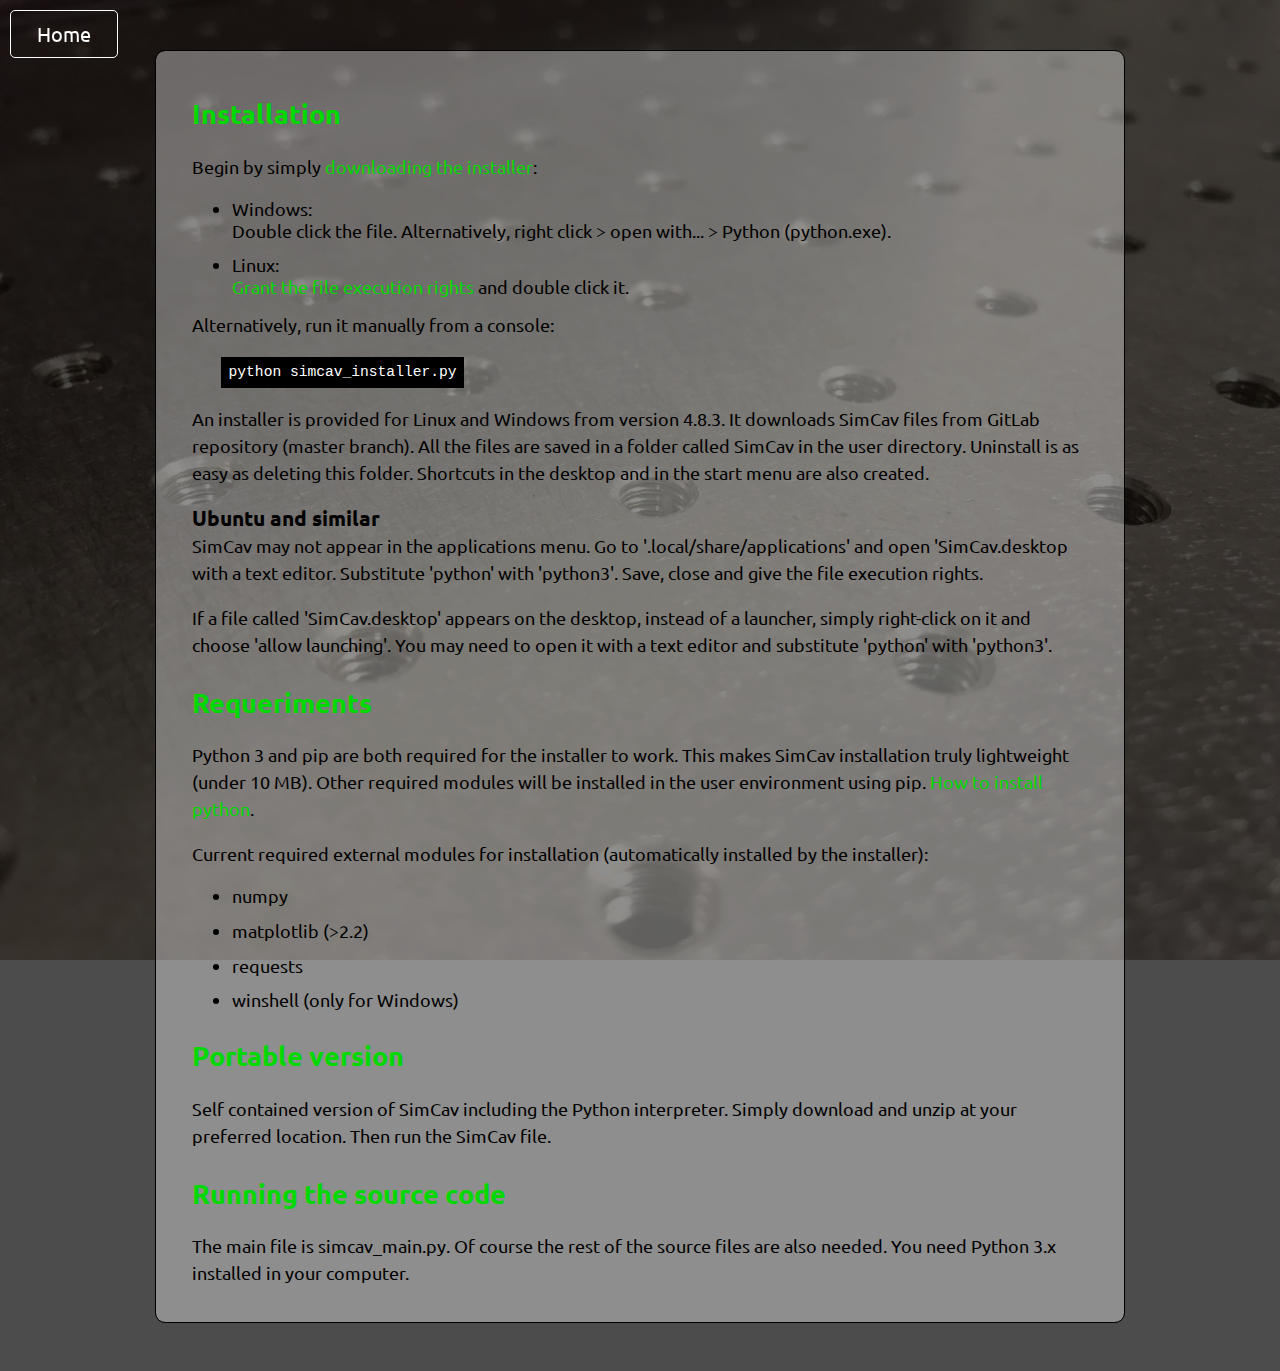
<file: help.html>
<!DOCTYPE html>
<html lang="en" dir="ltr">

  <head>
    <title>SimCav - Downloads</title>
    <meta charset="UTF-8">
    <!--<meta name="viewport" content="width=device-width, initial-scale=1">-->
    <meta name="viewport" content="width=device-width">
    <link rel="stylesheet" media="(max-width: 899px)" href="main-other800.css">
    <link href="main-other.css" media="(min-width: 900px)" rel="stylesheet" />
    <link rel="icon" href="logo1.png">
    <!-- ICONS -->
    <link rel="stylesheet" href="https://use.fontawesome.com/releases/v5.4.2/css/all.css" integrity="sha384-/rXc/GQVaYpyDdyxK+ecHPVYJSN9bmVFBvjA/9eOB+pb3F2w2N6fc5qB9Ew5yIns" crossorigin="anonymous">
    <!-- FONTS -->
    <!-- Title -->
    <link href="https://fonts.googleapis.com/css?family=Lora" rel="stylesheet"> 
    <link href="https://fonts.googleapis.com/css?family=Merriweather" rel="stylesheet">
    <!-- NavBar -->
    <link href="https://fonts.googleapis.com/css?family=Open+Sans" rel="stylesheet">
    <!-- Body -->
    <link href="https://fonts.googleapis.com/css?family=Ubuntu" rel="stylesheet">
    <!-- ===================================================================== -->
    <!-- Analytics -->
    <!-- ===================================================================== -->
    <!-- Matomo -->
    <script type="text/javascript">
      var _paq = _paq || [];
      /* tracker methods like "setCustomDimension" should be called before "trackPageView" */
      _paq.push(["setDocumentTitle", document.domain + "/" + document.title]);
      _paq.push(["setCookieDomain", "*.simcav.org"]);
      _paq.push(['trackPageView']);
      _paq.push(['enableLinkTracking']);
      (function() {
        var u="//data.simcav.org/matomo/";
        _paq.push(['setTrackerUrl', u+'piwik.php']);
        _paq.push(['setSiteId', '1']);
        var d=document, g=d.createElement('script'), s=d.getElementsByTagName('script')[0];
        g.type='text/javascript'; g.async=true; g.defer=true; g.src=u+'piwik.js'; s.parentNode.insertBefore(g,s);
      })();
    </script>
    <!-- End Matomo Code -->
  </head>
  
    
  <body>
    <a id="Back" href="/#Downloads"><i class="fa fa-home"></i><p>Home</p></a>
    
    
    <div id="mainDiv">
      <h2>Installation</h2>
      
      <p>
        Begin by simply <a href="https://gitlab.com/simcav/simcav/raw/master/simcav_installer.py?inline=false">downloading the installer</a>:
      </p>
      <ul>
        <li>
          Windows:<br>
          Double click the file. Alternatively, right click > open with... > Python (python.exe).
        </li>
        <li>
          Linux:<br>
          <a href="https://askubuntu.com/questions/35478/how-do-i-mark-a-file-as-executable-via-a-gui">Grant the file execution rights</a> and double click it.
        </li>
      </ul>
      <p>
        Alternatively, run it manually from a console:
      </p>
      <p><code>
        python simcav_installer.py
      </code></p>
      
      <p>
        An installer is provided for Linux and Windows from version 4.8.3. It downloads SimCav files from GitLab repository (master branch). All the files are saved in a folder called SimCav in the user directory. Uninstall is as easy as deleting this folder. Shortcuts in the desktop and in the start menu are also created.
      </p>

      <h3>Ubuntu and similar</h3>

      <p>
        SimCav may not appear in the applications menu. Go to '.local/share/applications' and open 'SimCav.desktop with a text editor. Substitute 'python' with 'python3'. Save, close and give the file execution rights.
      </p>

      <p>
        If a file called 'SimCav.desktop' appears on the desktop, instead of a launcher, simply right-click on it and choose 'allow launching'. You may need to open it with a text editor and substitute 'python' with 'python3'.
      </p>
      
      <h2>Requeriments</h2>
      
      <p>
        Python 3 and pip are both required for the installer to work. This makes SimCav installation truly lightweight (under 10 MB). Other required modules will be installed in the user environment using pip. 
        <a href="https://wiki.python.org/moin/BeginnersGuide/Download">How to install python</a>.
      </p>
      <p>Current required external modules for installation (automatically installed by the installer):
        <ul>
          <li>numpy</li>
          <li>matplotlib (>2.2)</li>
          <li>requests</li>
          <li>winshell (only for Windows)</li>
        </ul>
      </p>
      
      <h2>Portable version</h2>
      
      <p>
        Self contained version of SimCav including the Python interpreter. Simply download and unzip at your preferred location. Then run the SimCav file.
      </p>
      
      <h2>Running the source code</h2>
      
      <p>
        The main file is simcav_main.py. Of course the rest of the source files are also needed. You need Python 3.x installed in your computer. 
      </p>

    </div>
      
  </body>
  
</html>
</file>
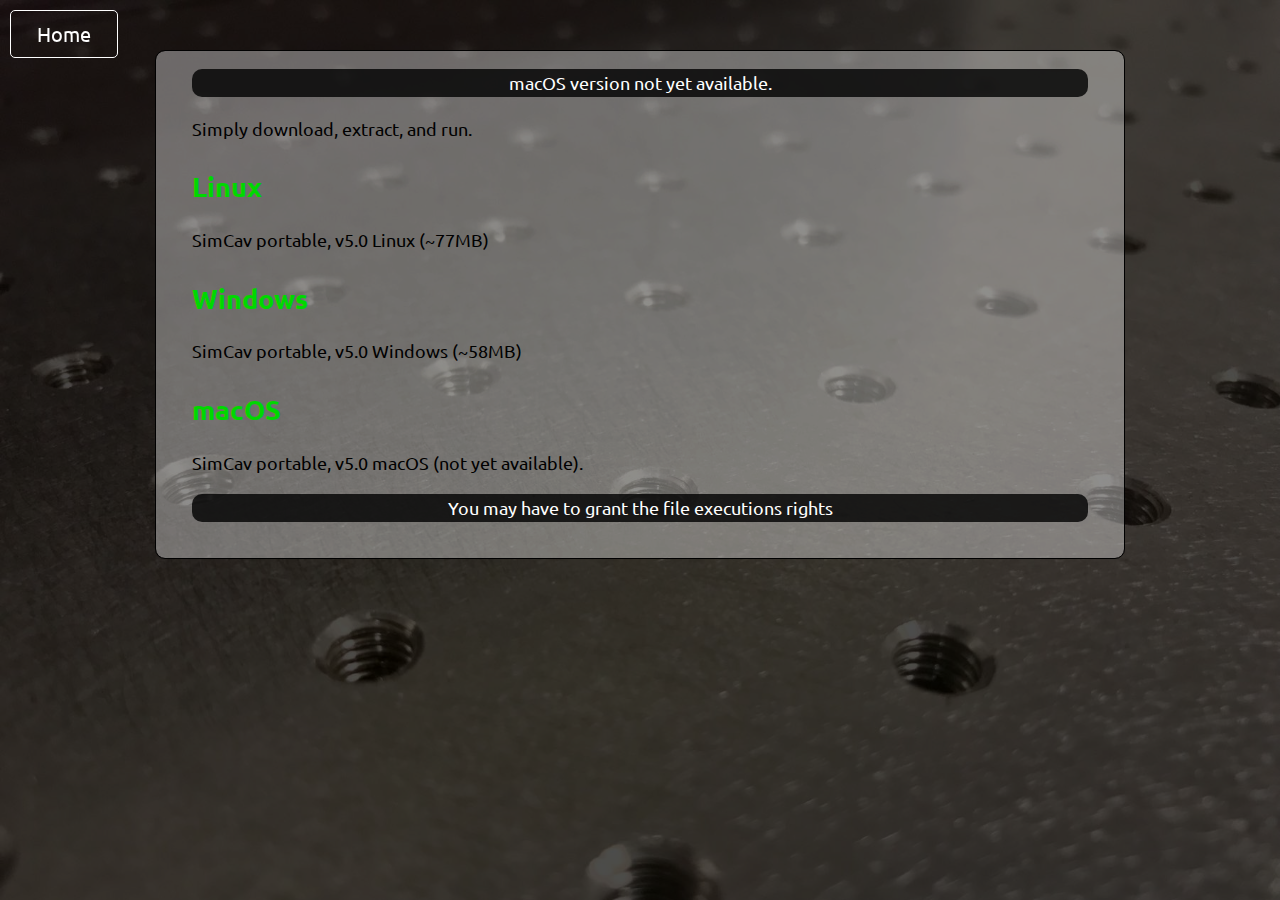
<file: portable.html>
<!DOCTYPE html>
<html lang="en" dir="ltr">

  <head>
    <title>SimCav - Downloads</title>
    <meta charset="UTF-8">
    <!--<meta name="viewport" content="width=device-width, initial-scale=1">-->
    <meta name="viewport" content="width=device-width">
    <link rel="stylesheet" media="(max-width: 899px)" href="main-other800.css">
    <link href="main-other.css" media="(min-width: 900px)" rel="stylesheet" />
    <link rel="icon" href="logo1.png">
    <!-- ICONS -->
    <link rel="stylesheet" href="https://use.fontawesome.com/releases/v5.4.2/css/all.css" integrity="sha384-/rXc/GQVaYpyDdyxK+ecHPVYJSN9bmVFBvjA/9eOB+pb3F2w2N6fc5qB9Ew5yIns" crossorigin="anonymous">
    <!-- FONTS -->
    <!-- Title -->
    <link href="https://fonts.googleapis.com/css?family=Lora" rel="stylesheet"> 
    <link href="https://fonts.googleapis.com/css?family=Merriweather" rel="stylesheet">
    <!-- NavBar -->
    <link href="https://fonts.googleapis.com/css?family=Open+Sans" rel="stylesheet">
    <!-- Body -->
    <link href="https://fonts.googleapis.com/css?family=Ubuntu" rel="stylesheet">
    <!-- ===================================================================== -->
    <!-- Analytics -->
    <!-- ===================================================================== -->
    <!-- Matomo -->
    <script type="text/javascript">
      var _paq = _paq || [];
      /* tracker methods like "setCustomDimension" should be called before "trackPageView" */
      _paq.push(["setDocumentTitle", document.domain + "/" + document.title]);
      _paq.push(["setCookieDomain", "*.simcav.org"]);
      _paq.push(['trackPageView']);
      _paq.push(['enableLinkTracking']);
      (function() {
        var u="//data.simcav.org/matomo/";
        _paq.push(['setTrackerUrl', u+'piwik.php']);
        _paq.push(['setSiteId', '1']);
        var d=document, g=d.createElement('script'), s=d.getElementsByTagName('script')[0];
        g.type='text/javascript'; g.async=true; g.defer=true; g.src=u+'piwik.js'; s.parentNode.insertBefore(g,s);
      })();
    </script>
    <!-- End Matomo Code -->
  </head>
  
    
  <body>
    <a id="Back" href="/#Downloads"><i class="fa fa-home"></i><p>Home</p></a>
    
    
    <div id="mainDiv">
      <p class="warning"><i class="fas fa-exclamation-triangle"></i> macOS version not yet available.</p>
      <p>Simply download, extract, and run.</p>
      
      <h2>Linux</h2>
      
      <p class="download">
        SimCav portable, v5.0 Linux (~77MB)
        <a href="Release/v5.0/Linux/SimCav_5.0_linux.zip"><i class="fas fa-download"></i></a>
      </p>
      
      
      <h2>Windows</h2>
      
      <p class="download">
        SimCav portable, v5.0 Windows (~58MB)
        <a href="Release/v5.0/Windows/SimCav_5.0_windows.zip"><i class="fas fa-download"></i></a>
      </p>
      
      <h2>macOS</h2>
      
      <p class="download">
        SimCav portable, v5.0 macOS (not yet available).
<!--        <a href=""><i class="fas fa-download"></i></a>-->
      </p>
      
      <p class="warning"><i class="fas fa-exclamation-triangle"></i> You may have to grant the file executions rights 
        <a href="https://askubuntu.com/questions/35478/how-do-i-mark-a-file-as-executable-via-a-gui"><i class="fas fa-external-link-square-alt"></i></a>
      </p>
      
    </div>
  </body>
</html>
</file>
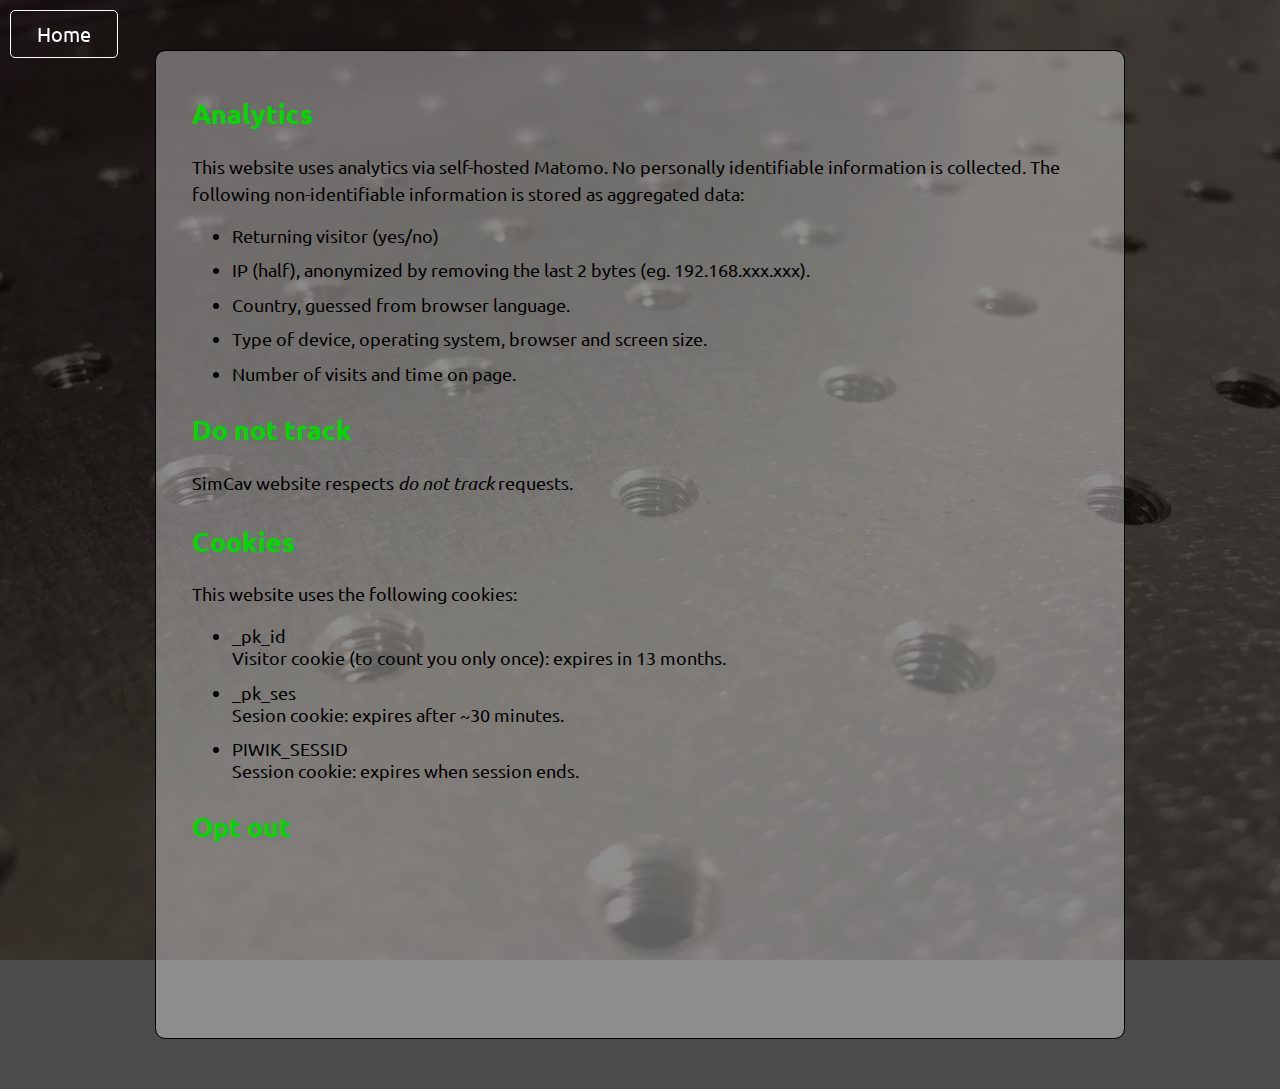
<file: privacy.html>
<!DOCTYPE html>
<html lang="en" dir="ltr">

  <head>
    <title>SimCav - Downloads</title>
    <meta charset="UTF-8">
    <!--<meta name="viewport" content="width=device-width, initial-scale=1">-->
    <meta name="viewport" content="width=device-width">
    <link rel="stylesheet" media="(max-width: 899px)" href="main-other800.css">
    <link href="main-other.css" media="(min-width: 900px)" rel="stylesheet" />
    <link rel="icon" href="logo1.png">
    <!-- ICONS -->
    <link rel="stylesheet" href="https://use.fontawesome.com/releases/v5.4.2/css/all.css" integrity="sha384-/rXc/GQVaYpyDdyxK+ecHPVYJSN9bmVFBvjA/9eOB+pb3F2w2N6fc5qB9Ew5yIns" crossorigin="anonymous">
    <!-- FONTS -->
    <!-- Title -->
    <link href="https://fonts.googleapis.com/css?family=Lora" rel="stylesheet"> 
    <link href="https://fonts.googleapis.com/css?family=Merriweather" rel="stylesheet">
    <!-- NavBar -->
    <link href="https://fonts.googleapis.com/css?family=Open+Sans" rel="stylesheet">
    <!-- Body -->
    <link href="https://fonts.googleapis.com/css?family=Ubuntu" rel="stylesheet">
    <!-- ===================================================================== -->
    <!-- Analytics -->
    <!-- ===================================================================== -->
    <!-- Matomo -->
    <script type="text/javascript">
      var _paq = _paq || [];
      /* tracker methods like "setCustomDimension" should be called before "trackPageView" */
      _paq.push(["setDocumentTitle", document.domain + "/" + document.title]);
      _paq.push(["setCookieDomain", "*.simcav.org"]);
      _paq.push(['trackPageView']);
      _paq.push(['enableLinkTracking']);
      (function() {
        var u="//data.simcav.org/matomo/";
        _paq.push(['setTrackerUrl', u+'piwik.php']);
        _paq.push(['setSiteId', '1']);
        var d=document, g=d.createElement('script'), s=d.getElementsByTagName('script')[0];
        g.type='text/javascript'; g.async=true; g.defer=true; g.src=u+'piwik.js'; s.parentNode.insertBefore(g,s);
      })();
    </script>
    <!-- End Matomo Code -->
  </head>
  
    
  <body>
    <a id="Back" href="/#Downloads"><i class="fa fa-home"></i><p>Home</p></a>
    
    
    <div id="mainDiv">
      
      <h2>Analytics</h2>
      <p>This website uses analytics via self-hosted Matomo. No personally identifiable information is collected. The following non-identifiable information is stored as aggregated data:</p>
      <ul>
        <li>Returning visitor (yes/no)</li>
        <li>IP (half), anonymized by removing the last 2 bytes (eg. 192.168.xxx.xxx).</li>
        <li>Country, guessed from browser language.</li>
        <li>Type of device, operating system, browser and screen size.</li>
        <li>Number of visits and time on page.</li>
      </ul>
      
      <h2>Do not track</h2>
      <p>SimCav website respects <em>do not track</em> requests.</p>
      
      <h2>Cookies</h2>
      <p>This website uses the following cookies:</p>
      <ul>
        <li>
          _pk_id<br>
          Visitor cookie (to count you only once): expires in 13 months.
        </li>
        <li>
          _pk_ses<br>
          Sesion cookie: expires after ~30 minutes.
        </li>
        <li>
          PIWIK_SESSID<br>
          Session cookie: expires when session ends.
        </li>
      </ul>
      
      <h2>Opt out</h2>
      <iframe id="optout"
            src="https://data.simcav.org/matomo/index.php?module=CoreAdminHome&action=optOut&language=en"
            ></iframe>
      <!-- javascript to close div -->
      <script type="text/javascript">
      function closeFrame() {
          document.getElementById("optoutParent").style.display="none";
      }
      </script>

    </div>
      
  </body>
  
</html>
</file>
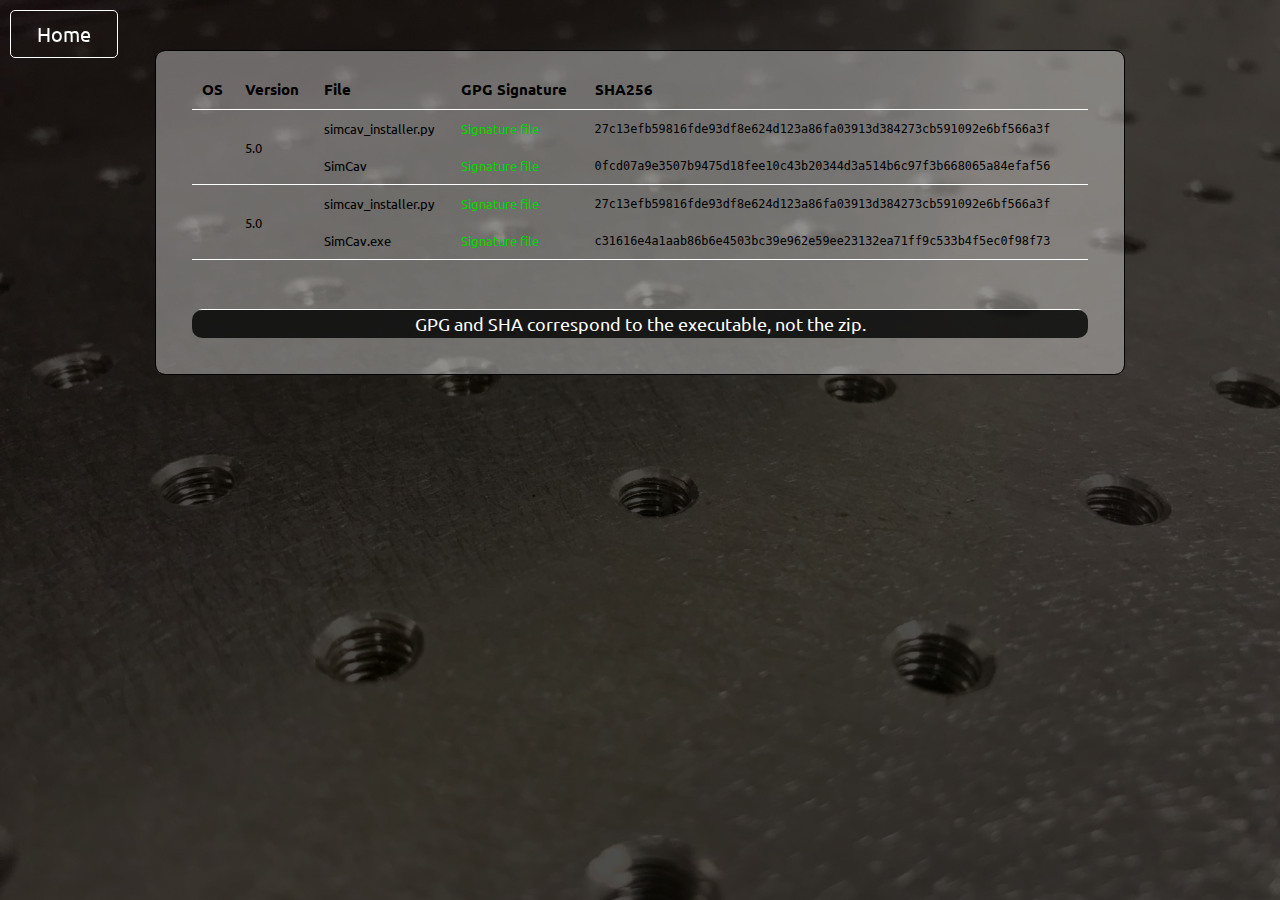
<file: signatures.html>
<!DOCTYPE html>
<html lang="en" dir="ltr">

  <head>
    <title>SimCav - Downloads</title>
    <meta charset="UTF-8">
    <!--<meta name="viewport" content="width=device-width, initial-scale=1">-->
    <meta name="viewport" content="width=device-width">
    <link rel="stylesheet" media="(max-width: 899px)" href="main-other800.css">
    <link href="main-other.css" media="(min-width: 900px)" rel="stylesheet" />
    <link rel="icon" href="logo1.png">
    <!-- ICONS -->
    <link rel="stylesheet" href="https://use.fontawesome.com/releases/v5.4.2/css/all.css" integrity="sha384-/rXc/GQVaYpyDdyxK+ecHPVYJSN9bmVFBvjA/9eOB+pb3F2w2N6fc5qB9Ew5yIns" crossorigin="anonymous">
    <!-- FONTS -->
    <!-- Title -->
    <link href="https://fonts.googleapis.com/css?family=Lora" rel="stylesheet"> 
    <link href="https://fonts.googleapis.com/css?family=Merriweather" rel="stylesheet">
    <!-- NavBar -->
    <link href="https://fonts.googleapis.com/css?family=Open+Sans" rel="stylesheet">
    <!-- Body -->
    <link href="https://fonts.googleapis.com/css?family=Ubuntu" rel="stylesheet">
    <!-- ===================================================================== -->
    <!-- Analytics -->
    <!-- ===================================================================== -->
    <!-- Matomo -->
    <script type="text/javascript">
      var _paq = _paq || [];
      /* tracker methods like "setCustomDimension" should be called before "trackPageView" */
      _paq.push(["setDocumentTitle", document.domain + "/" + document.title]);
      _paq.push(["setCookieDomain", "*.simcav.org"]);
      _paq.push(['trackPageView']);
      _paq.push(['enableLinkTracking']);
      (function() {
        var u="//data.simcav.org/matomo/";
        _paq.push(['setTrackerUrl', u+'piwik.php']);
        _paq.push(['setSiteId', '1']);
        var d=document, g=d.createElement('script'), s=d.getElementsByTagName('script')[0];
        g.type='text/javascript'; g.async=true; g.defer=true; g.src=u+'piwik.js'; s.parentNode.insertBefore(g,s);
      })();
    </script>
    <!-- End Matomo Code -->
  </head>
  
    
  <body>
    <a id="Back" href="/#Downloads"><i class="fa fa-home"></i><p>Home</p></a>
    
    <div id="mainDiv">
      <div class="tableDiv">
      <table>
        <tr>
          <th>OS</th>
          <th>Version</th>
          <th>File</th>
          <th>GPG Signature</th>
          <th>SHA256</th>
        </tr>
        <!-- =============================================================== -->
        <!-- LINUX -->
        <!-- =============================================================== -->
        <tr>
          <td rowspan="2"><i class="fab fa-linux"></td>
          <td rowspan="2">5.0</td>
          <td>simcav_installer.py</td>
          <td><a href="Signatures/installer.py.sig">Signature file</a></td>
          <td class="SHA">27c13efb59816fde93df8e624d123a86fa03913d384273cb591092e6bf566a3f</td>
        </tr>
        <tr class="last">
          <td>SimCav</td>
          <td><a href="Signatures/SimCav.sig">Signature file</a></td>
          <td class="SHA">0fcd07a9e3507b9475d18fee10c43b20344d3a514b6c97f3b668065a84efaf56</td>
        </tr>
        <!-- =============================================================== -->
        <!-- WINDOWS -->
        <!-- =============================================================== -->
        <tr>
          <td rowspan="2"><i class="fab fa-windows"></i></td>
          <td rowspan="2">5.0</td>
          <td>simcav_installer.py</td>
          <td><a href="Signatures/installer.py.sig">Signature file</a></td>
          <td class="SHA">27c13efb59816fde93df8e624d123a86fa03913d384273cb591092e6bf566a3f</td>
        </tr>
        <tr class="last">
          <td>SimCav.exe</td>
          <td><a href="Signatures/SimCav.exe.sig">Signature file</a></td>
          <td class="SHA">c31616e4a1aab86b6e4503bc39e962e59ee23132ea71ff9c533b4f5ec0f98f73</td>
        </tr>
        <!-- =============================================================== -->
        <!-- MACOS -->
        <!-- =============================================================== -->
        <tr>
          <td rowspan="2"><i class="fab fa-apple"></i></td>
          <td rowspan="2"></td>
          <td></td>
          <td></td>
          <td class="SHA"></td>
        </tr>
        <tr class="last">
          <td></td>
          <td></td>
          <td></td>
        </tr>
      </table>
      </div>
      <p class="warning"><i class="fas fa-exclamation-triangle"></i> GPG and SHA correspond to the executable, not the zip.</p>
    </div>
  </body>
</html>
</file>
<file: main-other800.css>
:root {
  --colorPrimary: #005200;
  --colorPrimaryLight: #00d800;
  /* --colorTitle: #009300; */
  /* --colorButton: #00d800; */
  --colorButton: #00d800;
  --colorButtonPressed: #00a900;
  --colorTitle: #00a900;
  --colorTitle: var(--colorPrimaryLight);
  --colorText: white;
  --colorTextDark: black;
  --colorLink: var(--colorPrimaryLight);
  --transparentLight: rgba(255,255,255,0.1);
  --transparentDark: rgba(0,0,0,0.8);
  --colorSeparator: rgba(255,255,255,0.8);
}

* {
  margin: 0 auto;
  padding: 0 auto;
  /* box-sizing: border-box; */
}

a {
  color: var(--colorLink);
  text-decoration: none;
}

body {
  position: absolute;
  //background: transparent;
  margin: 0;
  top: 0;
  left: 0;
  //height: 100vh;
  width: 100vw;
  font-size: 62.5%;
  font-family: 'Ubuntu', sans-serif;
  overflow-x: hidden;
}
body::before {
  content: '';
  position: absolute;
  top: 0;
  left: 0;
  height: 100%;
  min-height: 100vh;
  width: 100vw;
  background: url('table2.jpeg') no-repeat fixed;
  background-size: cover;
  z-index: -10;
}
body::after {
  content: '';
  position: absolute;
  top: 0;
  left: 0;
  height: 100%;
  min-height: 100vh;
  width: 100vw;
  background: black;
  opacity: 0.7;
  z-index: -9;
}

#Back {
  position: fixed;
  top: 10px;
  left: 10px;
  font-size: 2em;
  margin: 0;
  padding: 0.5em 1.3em;
  background-color: transparent;
  color: var(--colorText);
  text-align: center;
  border: 1px solid white;
  border-radius: 5px;
  transition: all 0.15s ease-in;
  z-index: 1;
}
#Back:hover {
  background-color: var(--colorButton);
  border-color: black;
  color: var(--colorTextDark);
}
#Back i {
  margin-bottom: 0.3em;
}
#Back p {
  margin: 0;
}

#mainDiv {
  font-size: 16px;
}
body div {
  position: relative;
  margin: 50px auto;
  padding: 1em 2em;
  width: 70%;
  color: var(--colorTextDark);
  background-color: var(--transparentLight);
  border: 1px solid black;
  border-radius: 10px;
  overflow: hidden;
}

body div::after {
  content: '';
  position: absolute;
  top: 0;
  bottom: 0;
  left: 0;  
  right: 0;
  background: white no-repeat fixed;
  opacity: 0.3;
  z-index: -4;
}

body div h2 {
  color: var(--colorButton);
  margin: 1em 0 0.8em 0;
}

body div table {
  margin: 0;
  font-size: 0.8em;
  width: 100%;
}
table, th {
  border-bottom: 1px solid white;
  border-collapse: collapse;
}
th, td {
  margin: 0;
  padding: 10px;
  text-align: left;
}
th {
  font-weight: bold;
}
td {
  font-size: 0.9em;
}
.last {
  border-bottom: 1px solid white;
}
.fab {
  font-size: 1.7em;
  padding: 20px 5px;
}

body div p {
  line-height: 1.5em;
  margin-bottom: 1em;
}

body div li {
  margin-bottom: 0.7em;
}

body div code {
  margin-left: 2em;
  background-color: black;
  color: white;
  padding: 0.5em;  
}

.tableDiv {
  width: 100%;
  margin: 0 auto;
  padding: 0;
  background: none;
  border: none;
  overflow-x: scroll;
}
.tableDiv::after {
  content: none;
}

.SHA {
  font-size: 1em;
  font-family: monospace;
 }
.warning {
  text-align: center;
  background-color: var(--transparentDark);
  color: var(--colorText);
  border-radius: 10px;
}

#optout {
  border: 0;
  height: auto;
  width: 100%;
  border-radius: 5px;
  color: black;
  background: transparent;
  padding: 0 0 0 10px;
  margin: 0;
}
</file>
<file: main-other.css>
:root {
  --colorPrimary: #005200;
  --colorPrimaryLight: #00d800;
  /* --colorTitle: #009300; */
  /* --colorButton: #00d800; */
  --colorButton: #00d800;
  --colorButtonPressed: #00a900;
  --colorTitle: #00a900;
  --colorTitle: var(--colorPrimaryLight);
  --colorText: white;
  --colorTextDark: black;
  --colorLink: var(--colorPrimaryLight);
  --transparentLight: rgba(255,255,255,0.1);
  --transparentDark: rgba(0,0,0,0.8);
  --colorSeparator: rgba(255,255,255,0.8);
}

* {
  margin: 0 auto;
  padding: 0 auto;
  /* box-sizing: border-box; */
}

a {
  color: var(--colorLink);
  text-decoration: none;
}

body {
  position: absolute;
  //background: transparent;
  margin: 0;
  top: 0;
  left: 0;
  //height: 100vh;
  width: 100vw;
  font-size: 62.5%;
  font-family: 'Ubuntu', sans-serif;
  overflow-x: hidden;
}
body::before {
  content: '';
  position: absolute;
  top: 0;
  left: 0;
  height: 100%;
  min-height: 100vh;
  width: 100vw;
  background: url('table2.jpeg') no-repeat fixed;
  background-size: cover;
  z-index: -10;
}
body::after {
  content: '';
  position: absolute;
  top: 0;
  left: 0;
  height: 100%;
  min-height: 100vh;
  width: 100vw;
  background: black;
  opacity: 0.7;
  z-index: -9;
}

#Back {
  position: fixed;
  top: 10px;
  left: 10px;
  font-size: 2em;
  margin: 0;
  padding: 0.5em 1.3em;
  background-color: transparent;
  color: var(--colorText);
  text-align: center;
  border: 1px solid white;
  border-radius: 5px;
  transition: all 0.15s ease-in;
  z-index: 1;
}
#Back:hover {
  background-color: var(--colorButton);
  border-color: black;
  color: var(--colorTextDark);
}
#Back i {
  margin-bottom: 0.3em;
}
#Back p {
  margin: 0;
}

body div {
  position: relative;
  margin: 50px auto;
  padding: 1em 2em;
  width: 70%;
  font-size: 1.8em;
  color: var(--colorTextDark);
  background-color: var(--transparentLight);
  border: 1px solid black;
  border-radius: 10px;
  overflow: hidden;
}

body div::after {
  content: '';
  position: absolute;
  top: 0;
  bottom: 0;
  left: 0;  
  right: 0;
  background: white no-repeat fixed;
  opacity: 0.3;
  z-index: -4;
}

body div h2 {
  color: var(--colorButton);
  margin: 1em 0 0.8em 0;
}

body div table {
  margin: 0;
  font-size: 0.45em;
  width: 100%;
}
table, th {
  border-bottom: 1px solid white;
  border-collapse: collapse;
}
th, td {
  margin: 0;
  padding: 10px;
  text-align: left;
}
th {
  font-weight: bold;
}
td {
  font-size: 0.9em;
}
.last {
  border-bottom: 1px solid white;
}
.fab {
  font-size: 1.7em;
  padding: 20px 5px;
}

body div p {
  line-height: 1.5em;
  margin-bottom: 1em;
}

body div li {
  margin-bottom: 0.7em;
}

body div code {
  margin-left: 2em;
  background-color: black;
  color: white;
  padding: 0.5em;  
}

.tableDiv {
  width: 100%;
  margin: 0 auto;
  padding: 0;
  background: none;
  border: none;
  overflow-x: scroll;
}
.tableDiv::after {
  content: none;
}

.SHA {
  font-size: 1em;
  font-family: monospace;
 }
.warning {
  text-align: center;
  background-color: var(--transparentDark);
  color: var(--colorText);
  border-radius: 10px;
}

#optout {
  border: 0;
  height: auto;
  width: 100%;
  border-radius: 5px;
  color: black;
  background: transparent;
  padding: 0 0 0 10px;
  margin: 0;
}
</file>
